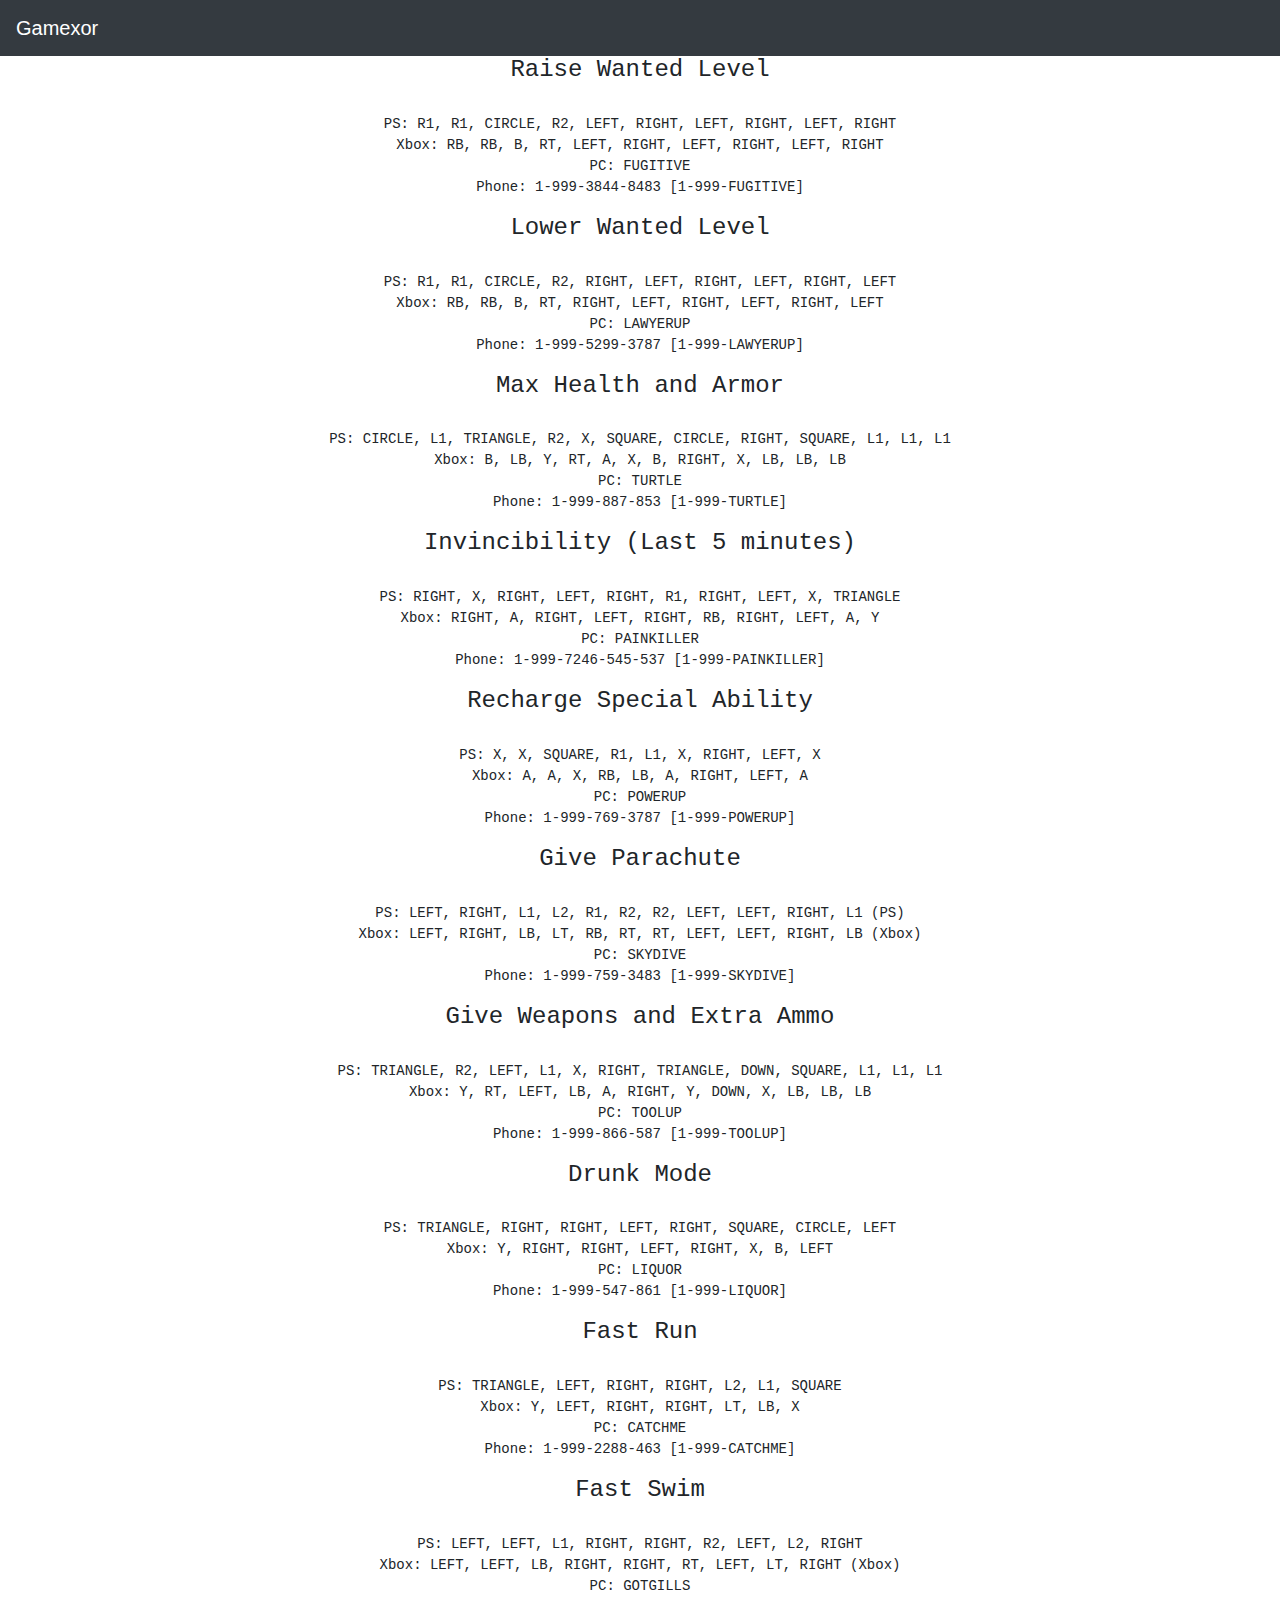
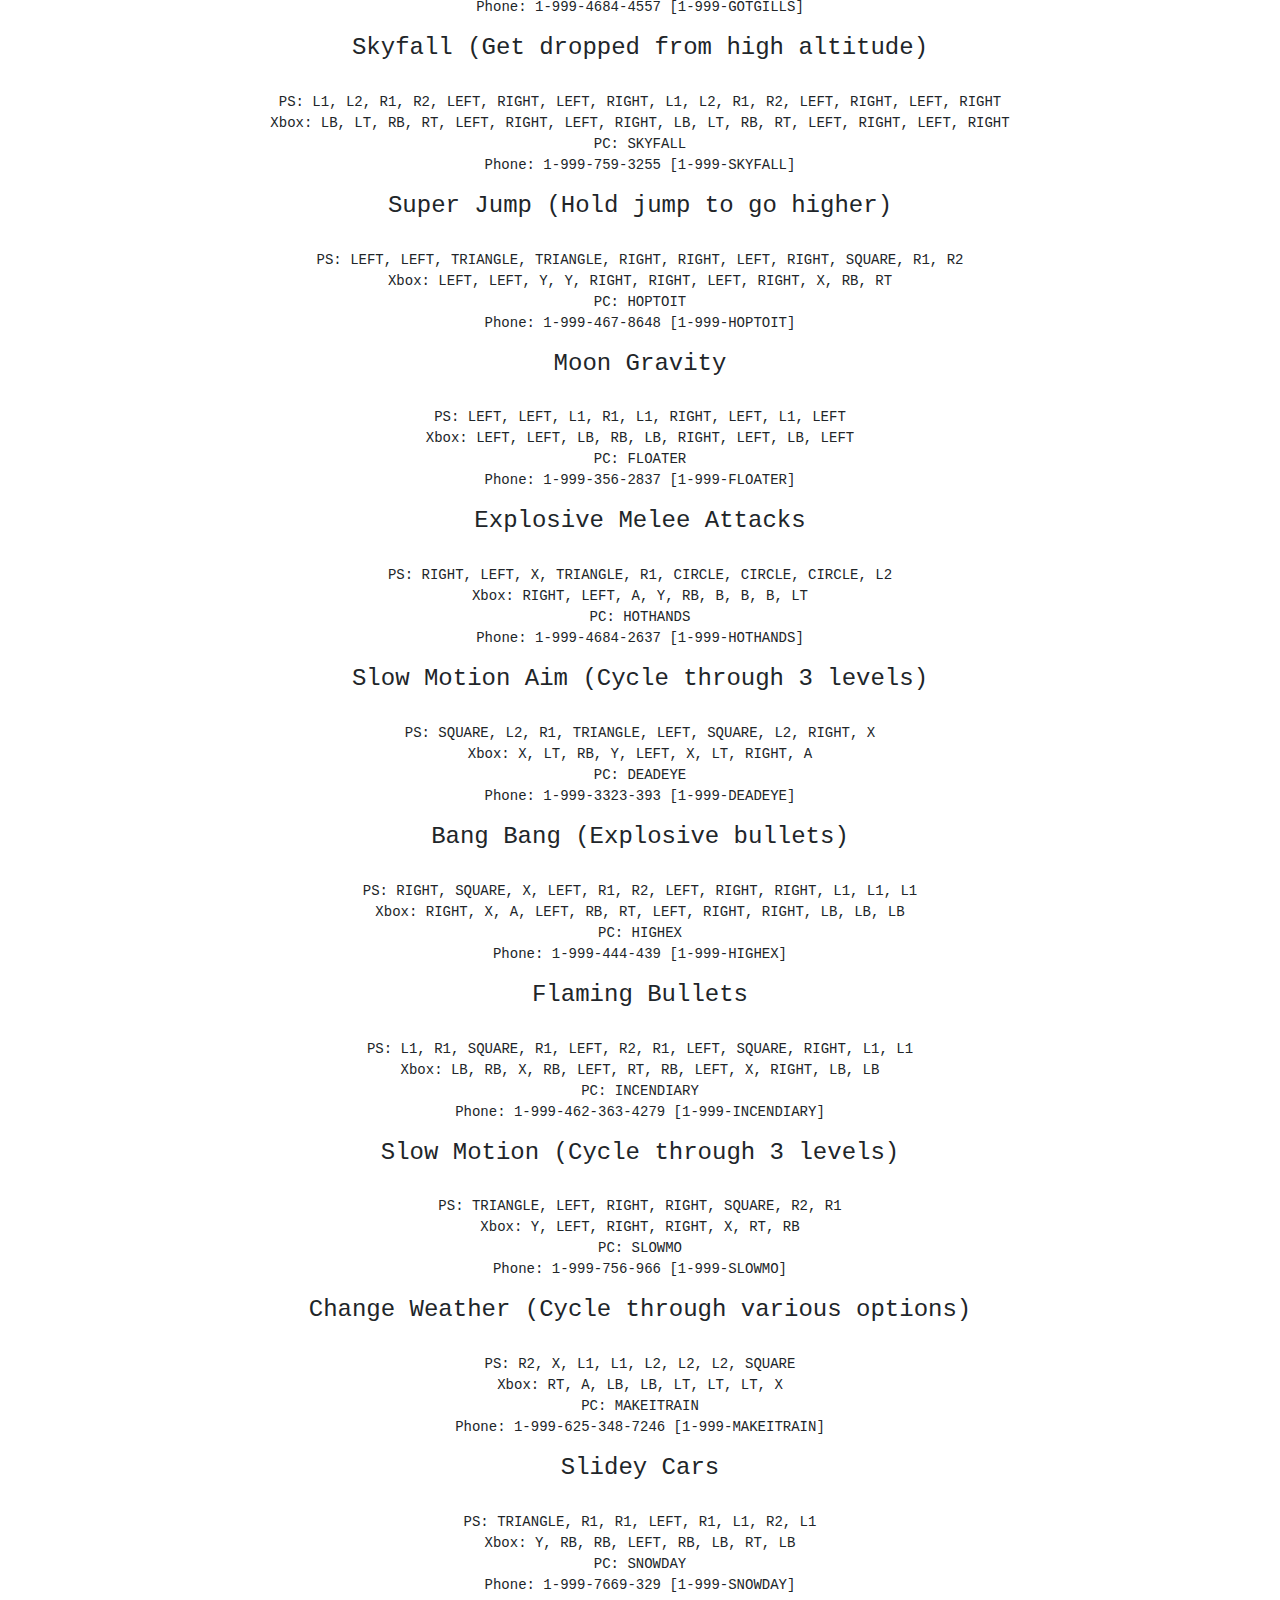
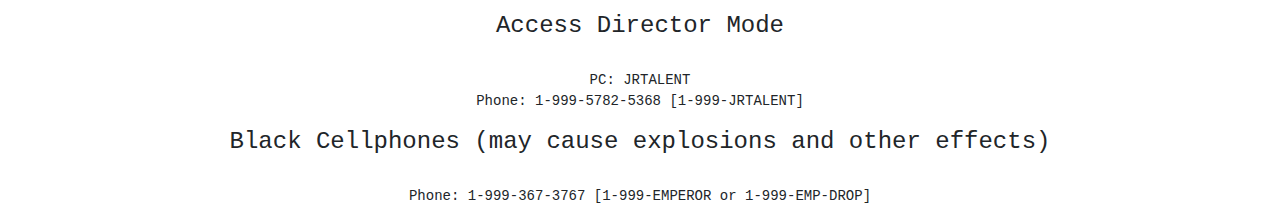
<file: index.html>
<!DOCTYPE html>
<html lang="en">
<head>
<meta charset="UTF-8">
<meta name="viewport" content="width=device-width, initial-scale=1.0">
<meta http-equiv="X-UA-Compatible" content="ie=edge">
<link rel="stylesheet" href="https://stackpath.bootstrapcdn.com/bootstrap/4.4.1/css/bootstrap.min.css" integrity="sha384-Vkoo8x4CGsO3+Hhxv8T/Q5PaXtkKtu6ug5TOeNV6gBiFeWPGFN9MuhOf23Q9Ifjh" crossorigin="anonymous">
<link rel="stylesheet" href="style.css">
<title>GTA 5 Cheats</title>
</head>
<body>
<div>
<nav class="navbar navbar-expand-sm bg-dark navbar-dark">
<a class="navbar-brand" href="#">Gamexor</a>
</nav>
<div id="box1">
<div id="box2">
<pre>
<h4>Raise Wanted Level</h4>
PS: R1, R1, CIRCLE, R2, LEFT, RIGHT, LEFT, RIGHT, LEFT, RIGHT
Xbox: RB, RB, B, RT, LEFT, RIGHT, LEFT, RIGHT, LEFT, RIGHT
PC: FUGITIVE
Phone: 1-999-3844-8483 [1-999-FUGITIVE]
</pre>
<pre>
<h4>Lower Wanted Level</h4>
PS: R1, R1, CIRCLE, R2, RIGHT, LEFT, RIGHT, LEFT, RIGHT, LEFT
Xbox: RB, RB, B, RT, RIGHT, LEFT, RIGHT, LEFT, RIGHT, LEFT
PC: LAWYERUP
Phone: 1-999-5299-3787 [1-999-LAWYERUP]
</pre>
<pre>
<h4>Max Health and Armor</h4>
PS: CIRCLE, L1, TRIANGLE, R2, X, SQUARE, CIRCLE, RIGHT, SQUARE, L1, L1, L1
Xbox: B, LB, Y, RT, A, X, B, RIGHT, X, LB, LB, LB
PC: TURTLE
Phone: 1-999-887-853 [1-999-TURTLE]
</pre>
<pre>
<h4>Invincibility (Last 5 minutes)</h4>
PS: RIGHT, X, RIGHT, LEFT, RIGHT, R1, RIGHT, LEFT, X, TRIANGLE
Xbox: RIGHT, A, RIGHT, LEFT, RIGHT, RB, RIGHT, LEFT, A, Y
PC: PAINKILLER
Phone: 1-999-7246-545-537 [1-999-PAINKILLER]
</pre>
<pre>
<h4>Recharge Special Ability</h4>
PS: X, X, SQUARE, R1, L1, X, RIGHT, LEFT, X
Xbox: A, A, X, RB, LB, A, RIGHT, LEFT, A
PC: POWERUP
Phone: 1-999-769-3787 [1-999-POWERUP]
</pre>
<pre>
<h4>Give Parachute</h4>
PS: LEFT, RIGHT, L1, L2, R1, R2, R2, LEFT, LEFT, RIGHT, L1 (PS)
Xbox: LEFT, RIGHT, LB, LT, RB, RT, RT, LEFT, LEFT, RIGHT, LB (Xbox)
PC: SKYDIVE
Phone: 1-999-759-3483 [1-999-SKYDIVE]
</pre>
<pre>
<h4>Give Weapons and Extra Ammo</h4>
PS: TRIANGLE, R2, LEFT, L1, X, RIGHT, TRIANGLE, DOWN, SQUARE, L1, L1, L1
Xbox: Y, RT, LEFT, LB, A, RIGHT, Y, DOWN, X, LB, LB, LB
PC: TOOLUP
Phone: 1-999-866-587 [1-999-TOOLUP]
</pre>
<pre>
<h4>Drunk Mode</h4>
PS: TRIANGLE, RIGHT, RIGHT, LEFT, RIGHT, SQUARE, CIRCLE, LEFT
Xbox: Y, RIGHT, RIGHT, LEFT, RIGHT, X, B, LEFT
PC: LIQUOR
Phone: 1-999-547-861 [1-999-LIQUOR]
</pre>
<pre>
<h4>Fast Run</h4>
PS: TRIANGLE, LEFT, RIGHT, RIGHT, L2, L1, SQUARE
Xbox: Y, LEFT, RIGHT, RIGHT, LT, LB, X
PC: CATCHME
Phone: 1-999-2288-463 [1-999-CATCHME]
</pre>
<pre>
<h4>Fast Swim</h4>
PS: LEFT, LEFT, L1, RIGHT, RIGHT, R2, LEFT, L2, RIGHT
Xbox: LEFT, LEFT, LB, RIGHT, RIGHT, RT, LEFT, LT, RIGHT (Xbox)
PC: GOTGILLS
Phone: 1-999-4684-4557 [1-999-GOTGILLS]
</pre>
<pre>
<h4>Skyfall (Get dropped from high altitude)</h4>
PS: L1, L2, R1, R2, LEFT, RIGHT, LEFT, RIGHT, L1, L2, R1, R2, LEFT, RIGHT, LEFT, RIGHT
Xbox: LB, LT, RB, RT, LEFT, RIGHT, LEFT, RIGHT, LB, LT, RB, RT, LEFT, RIGHT, LEFT, RIGHT
PC: SKYFALL
Phone: 1-999-759-3255 [1-999-SKYFALL]
</pre>
<pre>
<h4>Super Jump (Hold jump to go higher)</h4>
PS: LEFT, LEFT, TRIANGLE, TRIANGLE, RIGHT, RIGHT, LEFT, RIGHT, SQUARE, R1, R2
Xbox: LEFT, LEFT, Y, Y, RIGHT, RIGHT, LEFT, RIGHT, X, RB, RT
PC: HOPTOIT
Phone: 1-999-467-8648 [1-999-HOPTOIT]
</pre>
<pre>
<h4>Moon Gravity</h4>
PS: LEFT, LEFT, L1, R1, L1, RIGHT, LEFT, L1, LEFT
Xbox: LEFT, LEFT, LB, RB, LB, RIGHT, LEFT, LB, LEFT
PC: FLOATER
Phone: 1-999-356-2837 [1-999-FLOATER]
</pre>
<pre>
<h4>Explosive Melee Attacks</h4>
PS: RIGHT, LEFT, X, TRIANGLE, R1, CIRCLE, CIRCLE, CIRCLE, L2
Xbox: RIGHT, LEFT, A, Y, RB, B, B, B, LT
PC: HOTHANDS
Phone: 1-999-4684-2637 [1-999-HOTHANDS]
</pre>
<pre>
<h4>Slow Motion Aim (Cycle through 3 levels)</h4>
PS: SQUARE, L2, R1, TRIANGLE, LEFT, SQUARE, L2, RIGHT, X
Xbox: X, LT, RB, Y, LEFT, X, LT, RIGHT, A
PC: DEADEYE
Phone: 1-999-3323-393 [1-999-DEADEYE]
</pre>
<pre>
<h4>Bang Bang (Explosive bullets)</h4>
PS: RIGHT, SQUARE, X, LEFT, R1, R2, LEFT, RIGHT, RIGHT, L1, L1, L1
Xbox: RIGHT, X, A, LEFT, RB, RT, LEFT, RIGHT, RIGHT, LB, LB, LB
PC: HIGHEX
Phone: 1-999-444-439 [1-999-HIGHEX]
</pre>
<pre>
<h4>Flaming Bullets</h4>
PS: L1, R1, SQUARE, R1, LEFT, R2, R1, LEFT, SQUARE, RIGHT, L1, L1
Xbox: LB, RB, X, RB, LEFT, RT, RB, LEFT, X, RIGHT, LB, LB
PC: INCENDIARY
Phone: 1-999-462-363-4279 [1-999-INCENDIARY]
</pre>
<pre>
<h4>Slow Motion (Cycle through 3 levels)</h4>
PS: TRIANGLE, LEFT, RIGHT, RIGHT, SQUARE, R2, R1
Xbox: Y, LEFT, RIGHT, RIGHT, X, RT, RB
PC: SLOWMO
Phone: 1-999-756-966 [1-999-SLOWMO]
</pre>
<pre>
<h4>Change Weather (Cycle through various options)</h4>
PS: R2, X, L1, L1, L2, L2, L2, SQUARE
Xbox: RT, A, LB, LB, LT, LT, LT, X
PC: MAKEITRAIN
Phone: 1-999-625-348-7246 [1-999-MAKEITRAIN]
</pre>
<pre>
<h4>Slidey Cars</h4>
PS: TRIANGLE, R1, R1, LEFT, R1, L1, R2, L1
Xbox: Y, RB, RB, LEFT, RB, LB, RT, LB
PC: SNOWDAY
Phone: 1-999-7669-329 [1-999-SNOWDAY]
</pre>
<pre>
<h4>Access Director Mode</h4>
PC: JRTALENT
Phone: 1-999-5782-5368 [1-999-JRTALENT]
</pre>
<pre>
<h4>Black Cellphones (may cause explosions and other effects)</h4>
Phone: 1-999-367-3767 [1-999-EMPEROR or 1-999-EMP-DROP]
</pre>
</div>
</div>
    </div>

</body>
</html>
</file>
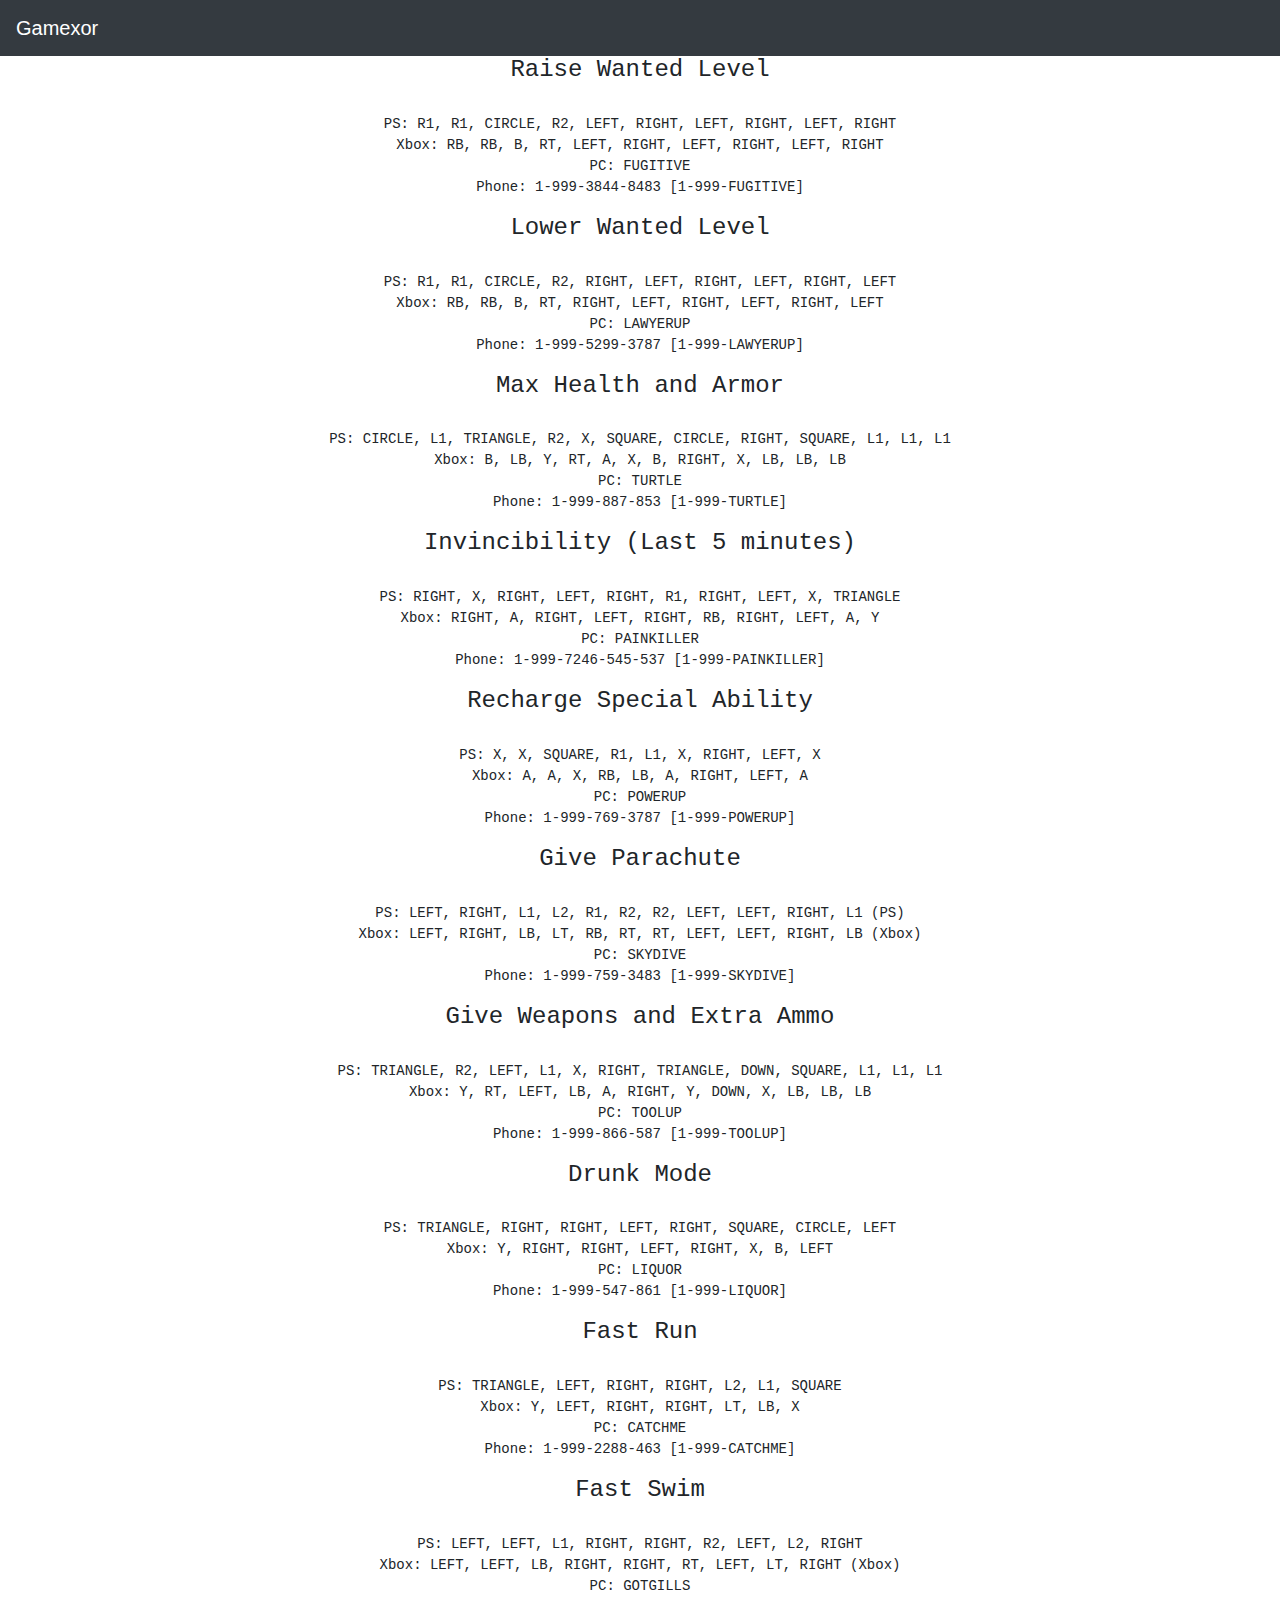
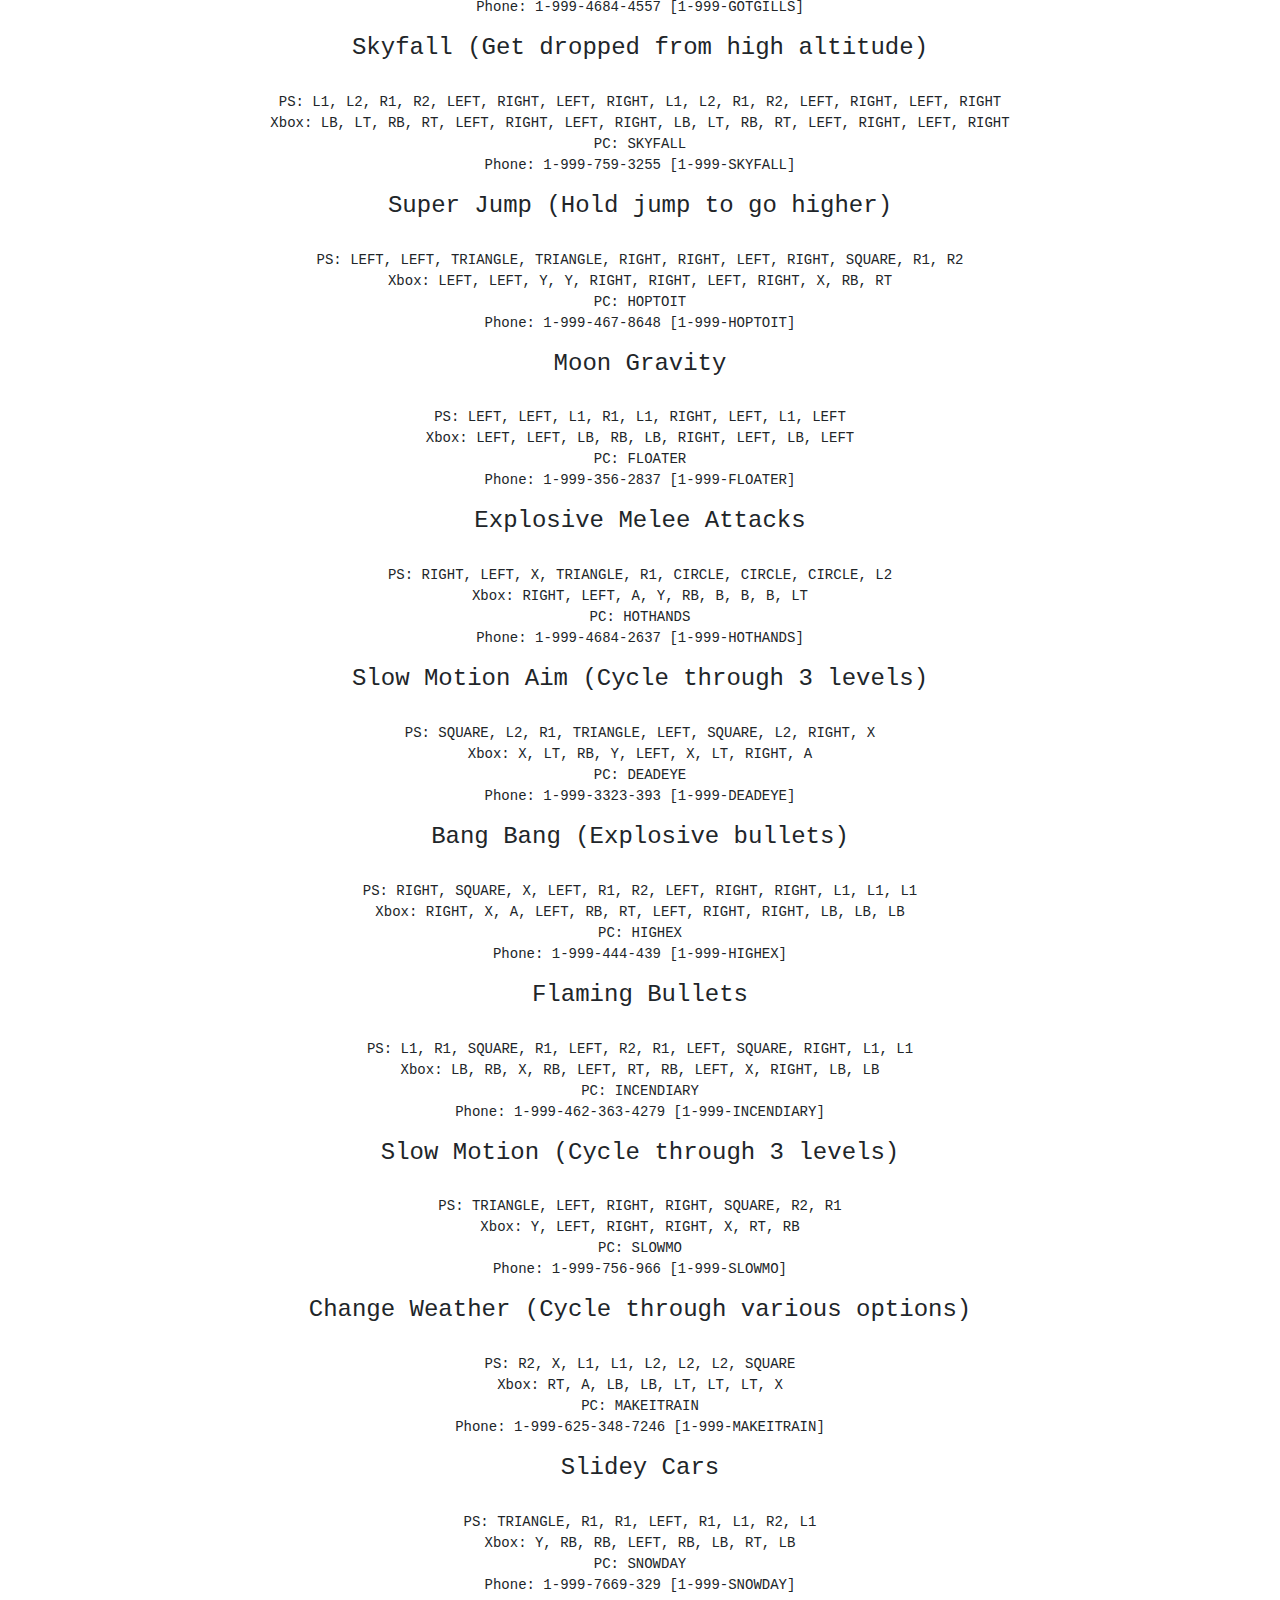
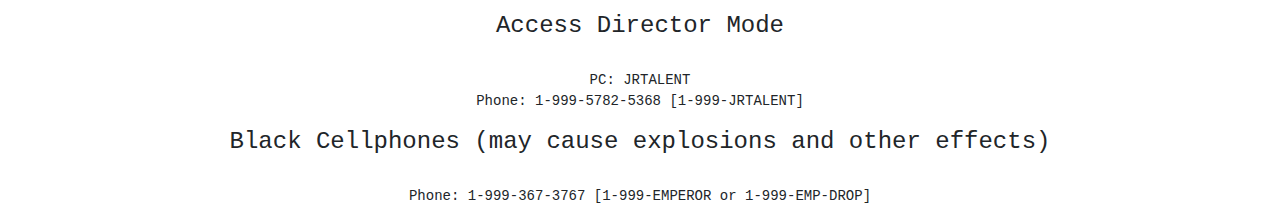
<file: gta-5-cheats.html>
<!DOCTYPE html>
<html lang="en">
<head>
<meta charset="UTF-8">
<meta name="viewport" content="width=device-width, initial-scale=1.0">
<meta http-equiv="X-UA-Compatible" content="ie=edge">
<link rel="stylesheet" href="https://stackpath.bootstrapcdn.com/bootstrap/4.4.1/css/bootstrap.min.css" integrity="sha384-Vkoo8x4CGsO3+Hhxv8T/Q5PaXtkKtu6ug5TOeNV6gBiFeWPGFN9MuhOf23Q9Ifjh" crossorigin="anonymous">
<link rel="stylesheet" href="style.css">
<title>GTA 5 Cheats</title>
</head>
<body>
<div>
<nav class="navbar navbar-expand-sm bg-dark navbar-dark">
<a class="navbar-brand" href="#">Gamexor</a>
</nav>
<div id="box1">
<div id="box2">
<pre>
<h4>Raise Wanted Level</h4>
PS: R1, R1, CIRCLE, R2, LEFT, RIGHT, LEFT, RIGHT, LEFT, RIGHT
Xbox: RB, RB, B, RT, LEFT, RIGHT, LEFT, RIGHT, LEFT, RIGHT
PC: FUGITIVE
Phone: 1-999-3844-8483 [1-999-FUGITIVE]
</pre>
<pre>
<h4>Lower Wanted Level</h4>
PS: R1, R1, CIRCLE, R2, RIGHT, LEFT, RIGHT, LEFT, RIGHT, LEFT
Xbox: RB, RB, B, RT, RIGHT, LEFT, RIGHT, LEFT, RIGHT, LEFT
PC: LAWYERUP
Phone: 1-999-5299-3787 [1-999-LAWYERUP]
</pre>
<pre>
<h4>Max Health and Armor</h4>
PS: CIRCLE, L1, TRIANGLE, R2, X, SQUARE, CIRCLE, RIGHT, SQUARE, L1, L1, L1
Xbox: B, LB, Y, RT, A, X, B, RIGHT, X, LB, LB, LB
PC: TURTLE
Phone: 1-999-887-853 [1-999-TURTLE]
</pre>
<pre>
<h4>Invincibility (Last 5 minutes)</h4>
PS: RIGHT, X, RIGHT, LEFT, RIGHT, R1, RIGHT, LEFT, X, TRIANGLE
Xbox: RIGHT, A, RIGHT, LEFT, RIGHT, RB, RIGHT, LEFT, A, Y
PC: PAINKILLER
Phone: 1-999-7246-545-537 [1-999-PAINKILLER]
</pre>
<pre>
<h4>Recharge Special Ability</h4>
PS: X, X, SQUARE, R1, L1, X, RIGHT, LEFT, X
Xbox: A, A, X, RB, LB, A, RIGHT, LEFT, A
PC: POWERUP
Phone: 1-999-769-3787 [1-999-POWERUP]
</pre>
<pre>
<h4>Give Parachute</h4>
PS: LEFT, RIGHT, L1, L2, R1, R2, R2, LEFT, LEFT, RIGHT, L1 (PS)
Xbox: LEFT, RIGHT, LB, LT, RB, RT, RT, LEFT, LEFT, RIGHT, LB (Xbox)
PC: SKYDIVE
Phone: 1-999-759-3483 [1-999-SKYDIVE]
</pre>
<pre>
<h4>Give Weapons and Extra Ammo</h4>
PS: TRIANGLE, R2, LEFT, L1, X, RIGHT, TRIANGLE, DOWN, SQUARE, L1, L1, L1
Xbox: Y, RT, LEFT, LB, A, RIGHT, Y, DOWN, X, LB, LB, LB
PC: TOOLUP
Phone: 1-999-866-587 [1-999-TOOLUP]
</pre>
<pre>
<h4>Drunk Mode</h4>
PS: TRIANGLE, RIGHT, RIGHT, LEFT, RIGHT, SQUARE, CIRCLE, LEFT
Xbox: Y, RIGHT, RIGHT, LEFT, RIGHT, X, B, LEFT
PC: LIQUOR
Phone: 1-999-547-861 [1-999-LIQUOR]
</pre>
<pre>
<h4>Fast Run</h4>
PS: TRIANGLE, LEFT, RIGHT, RIGHT, L2, L1, SQUARE
Xbox: Y, LEFT, RIGHT, RIGHT, LT, LB, X
PC: CATCHME
Phone: 1-999-2288-463 [1-999-CATCHME]
</pre>
<pre>
<h4>Fast Swim</h4>
PS: LEFT, LEFT, L1, RIGHT, RIGHT, R2, LEFT, L2, RIGHT
Xbox: LEFT, LEFT, LB, RIGHT, RIGHT, RT, LEFT, LT, RIGHT (Xbox)
PC: GOTGILLS
Phone: 1-999-4684-4557 [1-999-GOTGILLS]
</pre>
<pre>
<h4>Skyfall (Get dropped from high altitude)</h4>
PS: L1, L2, R1, R2, LEFT, RIGHT, LEFT, RIGHT, L1, L2, R1, R2, LEFT, RIGHT, LEFT, RIGHT
Xbox: LB, LT, RB, RT, LEFT, RIGHT, LEFT, RIGHT, LB, LT, RB, RT, LEFT, RIGHT, LEFT, RIGHT
PC: SKYFALL
Phone: 1-999-759-3255 [1-999-SKYFALL]
</pre>
<pre>
<h4>Super Jump (Hold jump to go higher)</h4>
PS: LEFT, LEFT, TRIANGLE, TRIANGLE, RIGHT, RIGHT, LEFT, RIGHT, SQUARE, R1, R2
Xbox: LEFT, LEFT, Y, Y, RIGHT, RIGHT, LEFT, RIGHT, X, RB, RT
PC: HOPTOIT
Phone: 1-999-467-8648 [1-999-HOPTOIT]
</pre>
<pre>
<h4>Moon Gravity</h4>
PS: LEFT, LEFT, L1, R1, L1, RIGHT, LEFT, L1, LEFT
Xbox: LEFT, LEFT, LB, RB, LB, RIGHT, LEFT, LB, LEFT
PC: FLOATER
Phone: 1-999-356-2837 [1-999-FLOATER]
</pre>
<pre>
<h4>Explosive Melee Attacks</h4>
PS: RIGHT, LEFT, X, TRIANGLE, R1, CIRCLE, CIRCLE, CIRCLE, L2
Xbox: RIGHT, LEFT, A, Y, RB, B, B, B, LT
PC: HOTHANDS
Phone: 1-999-4684-2637 [1-999-HOTHANDS]
</pre>
<pre>
<h4>Slow Motion Aim (Cycle through 3 levels)</h4>
PS: SQUARE, L2, R1, TRIANGLE, LEFT, SQUARE, L2, RIGHT, X
Xbox: X, LT, RB, Y, LEFT, X, LT, RIGHT, A
PC: DEADEYE
Phone: 1-999-3323-393 [1-999-DEADEYE]
</pre>
<pre>
<h4>Bang Bang (Explosive bullets)</h4>
PS: RIGHT, SQUARE, X, LEFT, R1, R2, LEFT, RIGHT, RIGHT, L1, L1, L1
Xbox: RIGHT, X, A, LEFT, RB, RT, LEFT, RIGHT, RIGHT, LB, LB, LB
PC: HIGHEX
Phone: 1-999-444-439 [1-999-HIGHEX]
</pre>
<pre>
<h4>Flaming Bullets</h4>
PS: L1, R1, SQUARE, R1, LEFT, R2, R1, LEFT, SQUARE, RIGHT, L1, L1
Xbox: LB, RB, X, RB, LEFT, RT, RB, LEFT, X, RIGHT, LB, LB
PC: INCENDIARY
Phone: 1-999-462-363-4279 [1-999-INCENDIARY]
</pre>
<pre>
<h4>Slow Motion (Cycle through 3 levels)</h4>
PS: TRIANGLE, LEFT, RIGHT, RIGHT, SQUARE, R2, R1
Xbox: Y, LEFT, RIGHT, RIGHT, X, RT, RB
PC: SLOWMO
Phone: 1-999-756-966 [1-999-SLOWMO]
</pre>
<pre>
<h4>Change Weather (Cycle through various options)</h4>
PS: R2, X, L1, L1, L2, L2, L2, SQUARE
Xbox: RT, A, LB, LB, LT, LT, LT, X
PC: MAKEITRAIN
Phone: 1-999-625-348-7246 [1-999-MAKEITRAIN]
</pre>
<pre>
<h4>Slidey Cars</h4>
PS: TRIANGLE, R1, R1, LEFT, R1, L1, R2, L1
Xbox: Y, RB, RB, LEFT, RB, LB, RT, LB
PC: SNOWDAY
Phone: 1-999-7669-329 [1-999-SNOWDAY]
</pre>
<pre>
<h4>Access Director Mode</h4>
PC: JRTALENT
Phone: 1-999-5782-5368 [1-999-JRTALENT]
</pre>
<pre>
<h4>Black Cellphones (may cause explosions and other effects)</h4>
Phone: 1-999-367-3767 [1-999-EMPEROR or 1-999-EMP-DROP]
</pre>
</div>
</div>
    </div>

</body>
</html>
</file>
<file: style.css>
#box1{
    text-align: center;
}

#box2{

}
</file>
